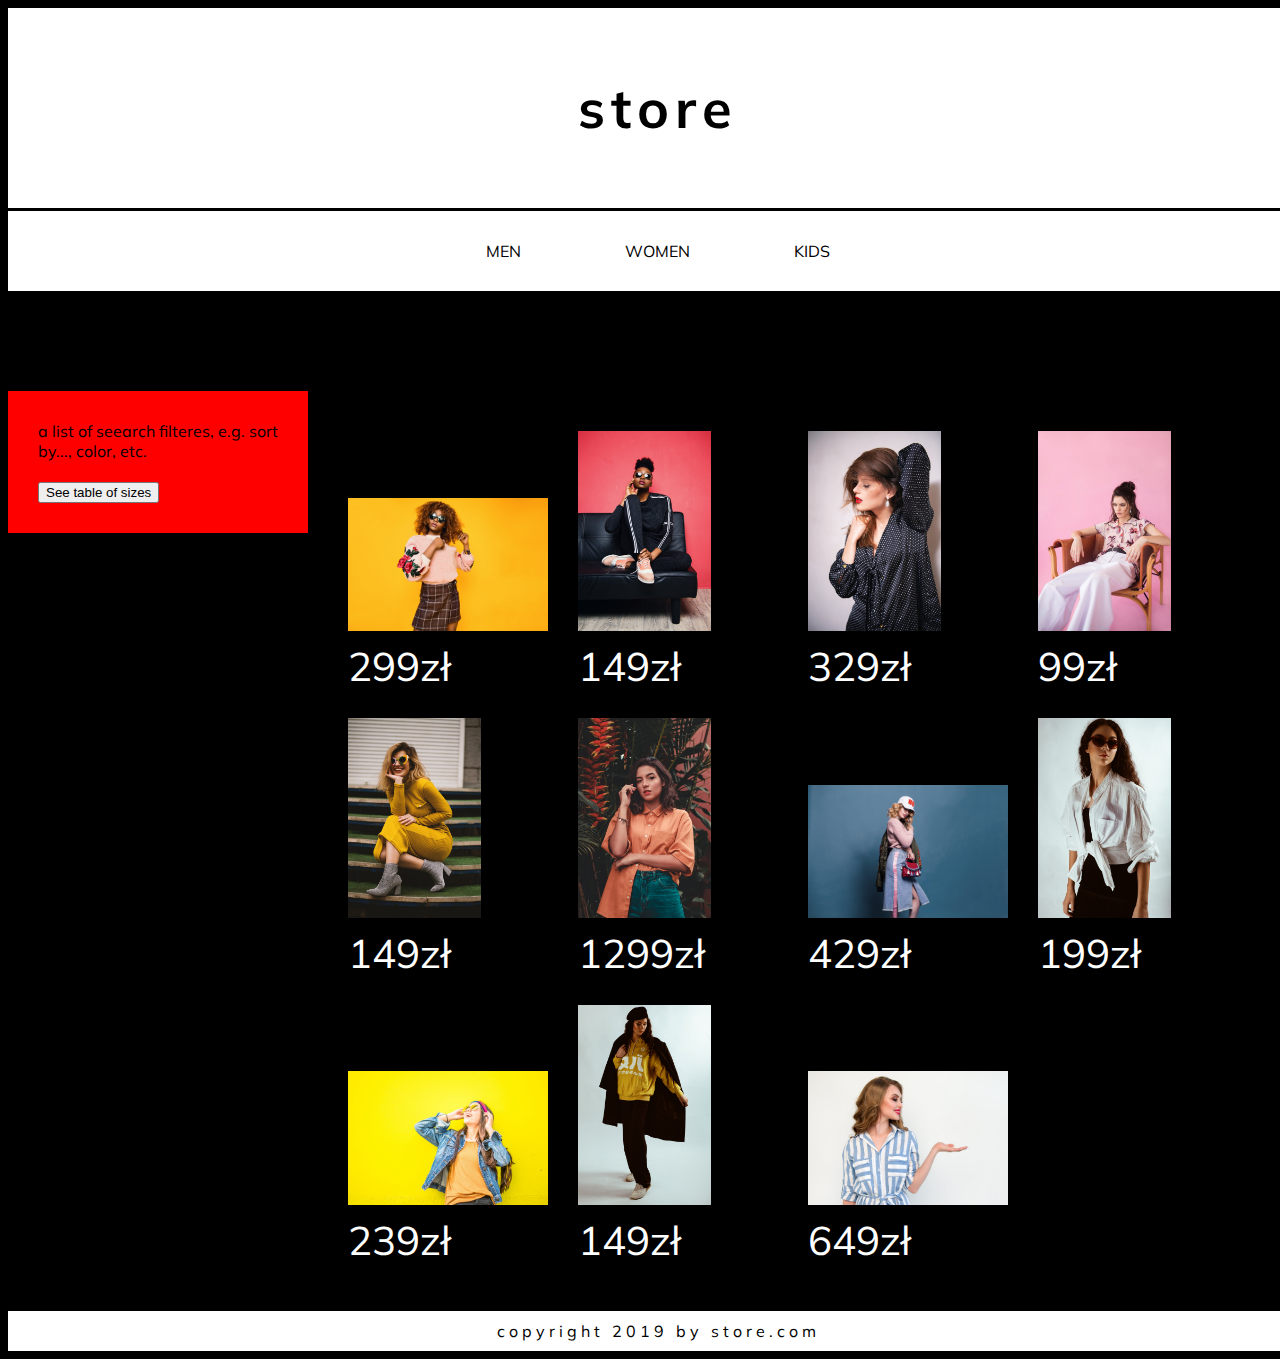
<file: public_html/div.html>
<!DOCTYPE html>
<html lang="pl">
<head>
    <meta charset="utf-8" />
    <title>store</title>
    <meta name="description" content="here you can buy some cool stuff!" />
    <meta name="keywords" content="sklep, najlepszy, store, rzeczy, fun" />
    <meta http-equiv="X-UA-Compatible" content="IE=edge,chrome=1" />
    <meta name="author" content="matiduda" />
    <link href="https://fonts.googleapis.com/css?family=Muli:200,700&display=swap" rel="stylesheet" />
    <link href="css/store.css" rel="stylesheet" />
</head>
<body>
<div id="container">
    <div id="logo">
        <h1>store</h1>
    </div>
    <div id="horizontalSpacing"></div>
    <div id="menu">
        <div id="homeButton">MEN</div>
        <div id="homeButton">WOMEN</div>
        <div id="homeButton">KIDS</div>
    </div>
        <div id="itemTop"></div>
        <div id="filters">
                a list of seearch filteres, e.g. sort by..., color, etc. <br/><br/>
                <form action="table.html">
                        <input type="submit" value="See table of sizes" />
                </form>
        </div>
        <div id="items">
                <div id="content">
                        <img src="img/clothing_women/1.jpeg" /> <br />299zł
                </div>
                <div id="content">
                        <img src="img/clothing_women/2.jpeg" /> <br />149zł</div>
                <div id="content">
                        <img src="img/clothing_women/3.jpeg" /> <br />
                        329zł
                </div>
                <div id="content">
                        <img src="img/clothing_women/4.jpeg" /> <br />
                        99zł
                </div>
                <div id="content">
                        <img src="img/clothing_women/5.jpeg" /> <br />
                        149zł
                </div>
                <div id="content">
                        <img src="img/clothing_women/6.jpeg" /> <br />
                        1299zł
                </div>
                <div id="content">
                        <img src="img/clothing_women/7.jpeg" /> <br />
                        429zł
                </div>
                <div id="content">
                        <img src="img/clothing_women/8.jpeg" /> <br />
                        199zł
                </div>
                <div id="content">
                        <img src="img/clothing_women/9.jpeg" /> <br />
                        239zł
                </div>
                <div id="content">
                        <img src="img/clothing_women/10.jpeg" /> <br />
                        149zł
                </div>
                <div id="content">
                        <img src="img/clothing_women/11.jpeg" /> <br />
                        649zł
                </div>
        </div>
    <div id="footer">
            copyright 2019 by store.com
    </div>
</div>
        

    </div>
</body>
</html>
</file>
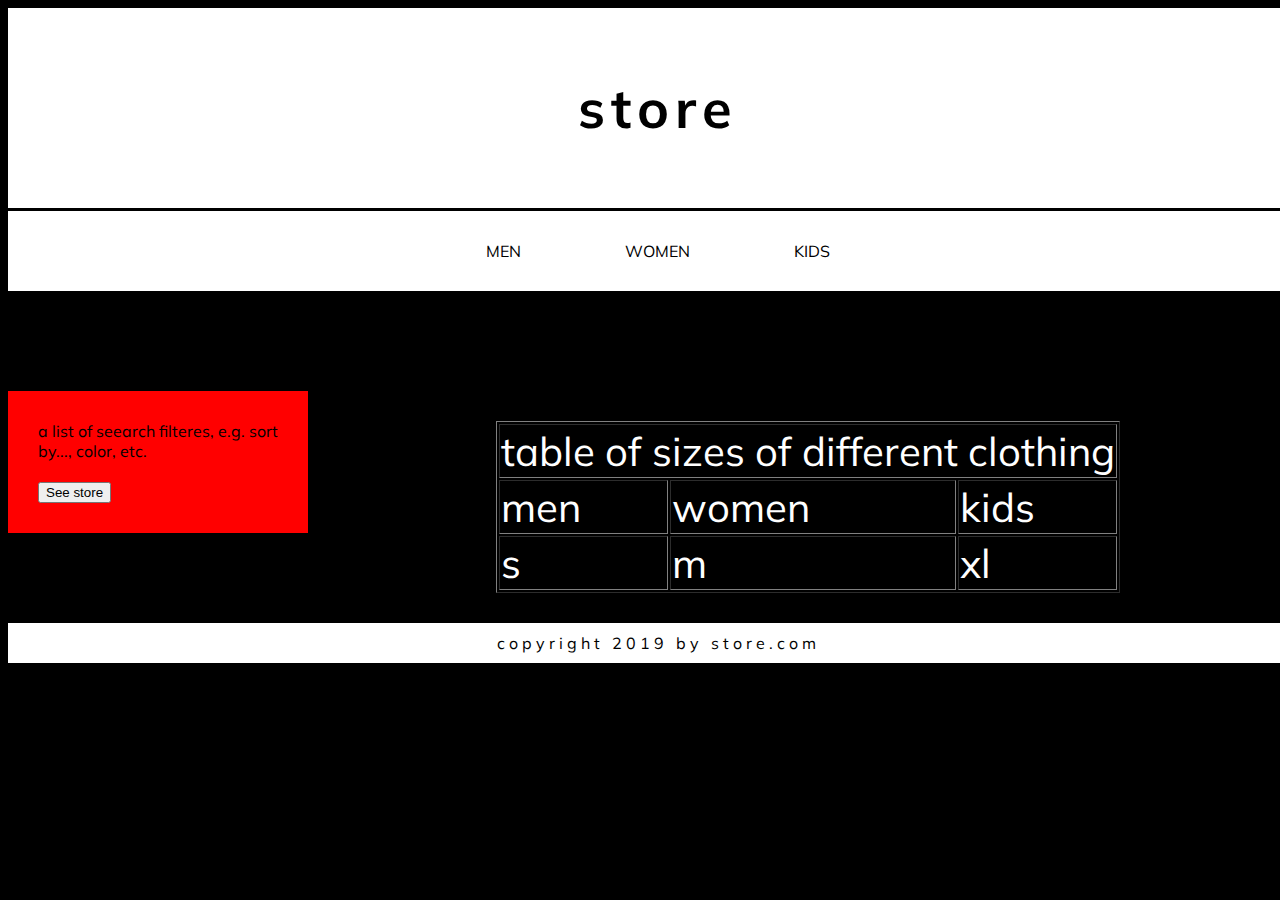
<file: public_html/table.html>
<!DOCTYPE html>
<html lang="pl">
<head>
    <meta charset="utf-8" />
    <title>store</title>
    <meta name="description" content="here you can buy some cool stuff!" />
    <meta name="keywords" content="sklep, najlepszy, store, rzeczy, fun" />
    <meta http-equiv="X-UA-Compatible" content="IE=edge,chrome=1" />
    <meta name="author" content="matiduda" />
    <link href="https://fonts.googleapis.com/css?family=Muli:200,700&display=swap" rel="stylesheet" />
    <link href="css/store.css" rel="stylesheet" />
</head>
<body>
<div id="container">
    <div id="logo">
        <h1>store</h1>
    </div>
    <div id="horizontalSpacing"></div>
    <div id="menu">
        <div id="homeButton">MEN</div>
        <div id="homeButton">WOMEN</div>
        <div id="homeButton">KIDS</div>
    </div>
        <div id="itemTop"></div>
        <div id="filters">
                a list of seearch filteres, e.g. sort by..., color, etc. <br/><br/>
                <form action="div.html">
                        <input type="submit" value="See store" />
                </form>
        </div>
        <div id="items">
                
                <table color="white" border="1" align="center">
                        <tr>
                                <td colspan="3"> table of sizes of different clothing</td>
                        </tr>
                        <tr>
                            <td>men</td><td>women</td><td>kids</td>
                        </tr>
                        <tr>
                            <td>s</td> <td>m</td> <td>xl</td>
                        </tr>

                </table>

        </div>
    <div id="footer">
            copyright 2019 by store.com
    </div>
</div>
        

    </div>
</body>
</html>
</file>
<file: public_html/css/store.css>
body {
        font-family: 'Muli', sans-serif;
        background-color: black;
}
h1 {
        font-weight: 700;
        font-size: 54px;
        letter-spacing: 6px;
}
p {
        font-weight: 200;
}
img {
        max-width: 100%;
        max-height: 100%;
}
#container {
        width: 1300px;
        margin-left: auto;
        margin-right: auto;
}
#logo {
        background-color: white;
        color: black;
        text-align: center;
        padding: 30px;
}
#menu {
        background-color: white;
        width: 1300px;
        height: auto;
        text-align: center;
}
#homeButton {
        display: inline-block;
        margin: auto;
        padding: 30px;
        padding-left: 50px;
        padding-right: 50px;
}
#horizontalSpacing {
        background-color: black;
        height: 3px;
        width: 1300px;
}
#itemTop {
        height: 100px;
        width: 1300px;
}
#filters {
        background-color: red;
        float: left;
        width: 240px;
        padding: 30px;
}
#items {
        float: left;
        width: 940px;
        padding: 30px;

        color: white;
        font-size: 40px;
}
#content {
        display: inline-block;
        height: 200px;
        width: 200px;
        padding: 10px;
}
#content:hover {
        cursor: pointer;
        background-color: darkgrey;
}
#footer {
        clear: both;
        background-color: white;
        text-align: center;
        padding: 10px;
        letter-spacing: 4px;
}
</file>
